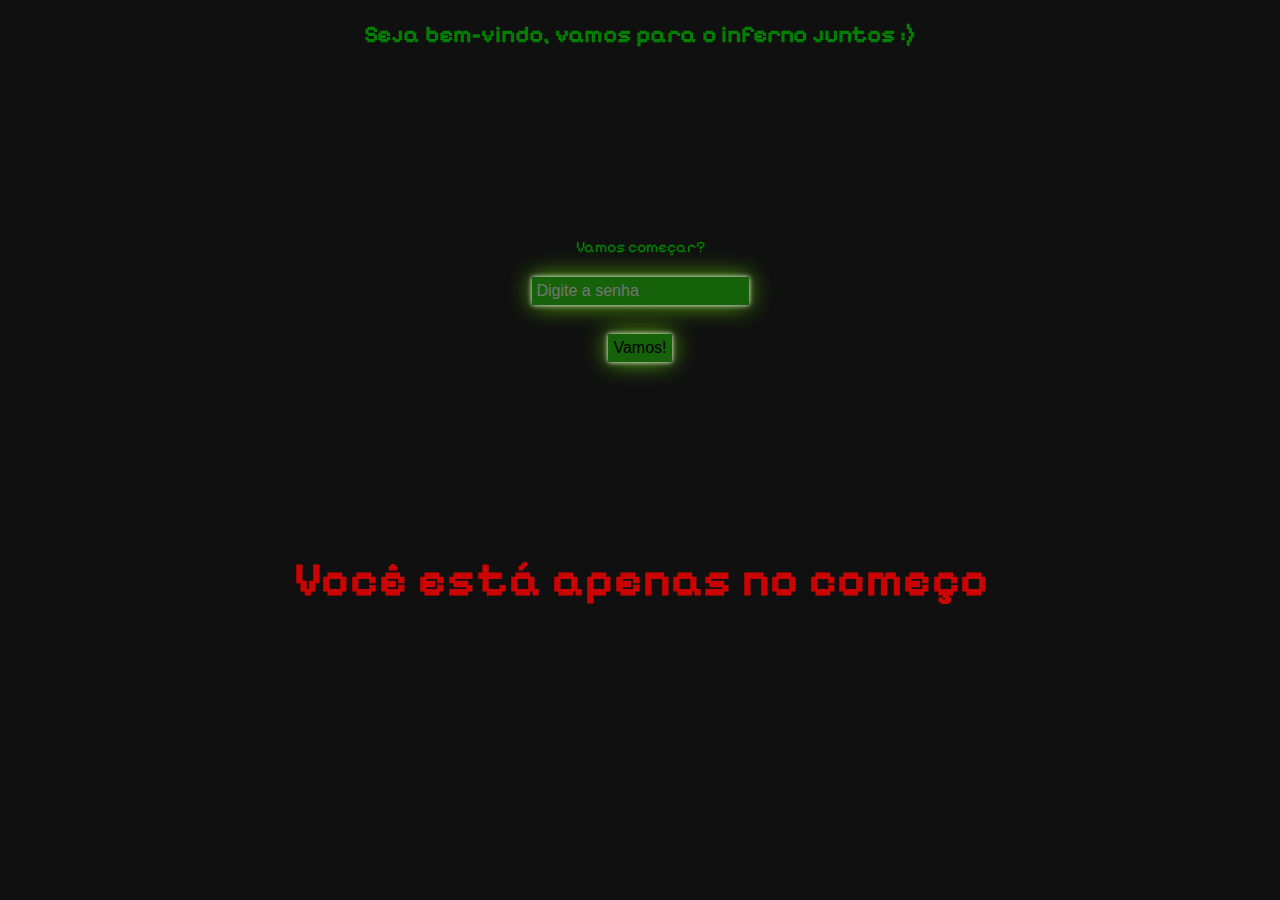
<file: index.html>
<!DOCTYPE html>
<html lang="pt-br">
<head>
    <meta charset="UTF-8">
    <meta name="viewport" content="width=device-width, initial-scale=1.0">
    <title>Principal</title>
    <link rel="stylesheet" href="style.css">
    <link rel="preconnect" href="https://fonts.googleapis.com">
    <link rel="preconnect" href="https://fonts.gstatic.com" crossorigin>
    <link href="https://fonts.googleapis.com/css2?family=Pixelify+Sans&display=swap" rel="stylesheet">
</head>
<body>
    <h2>Seja bem-vindo, vamos para o inferno juntos :)</h2>
    
    <main>
        <section class="comeco">
            <p>Vamos começar?</p>
            <input type="password" id="senhaInput" placeholder="Digite a senha">
            <br>
            <button onclick="verificarSenha()">Vamos!</button>
        </section>
    </main>
    
    <h1 id="mensagem">Você está apenas no começo</h1>
    
    <script src="script.js"></script>
</body>
</html>
</file>
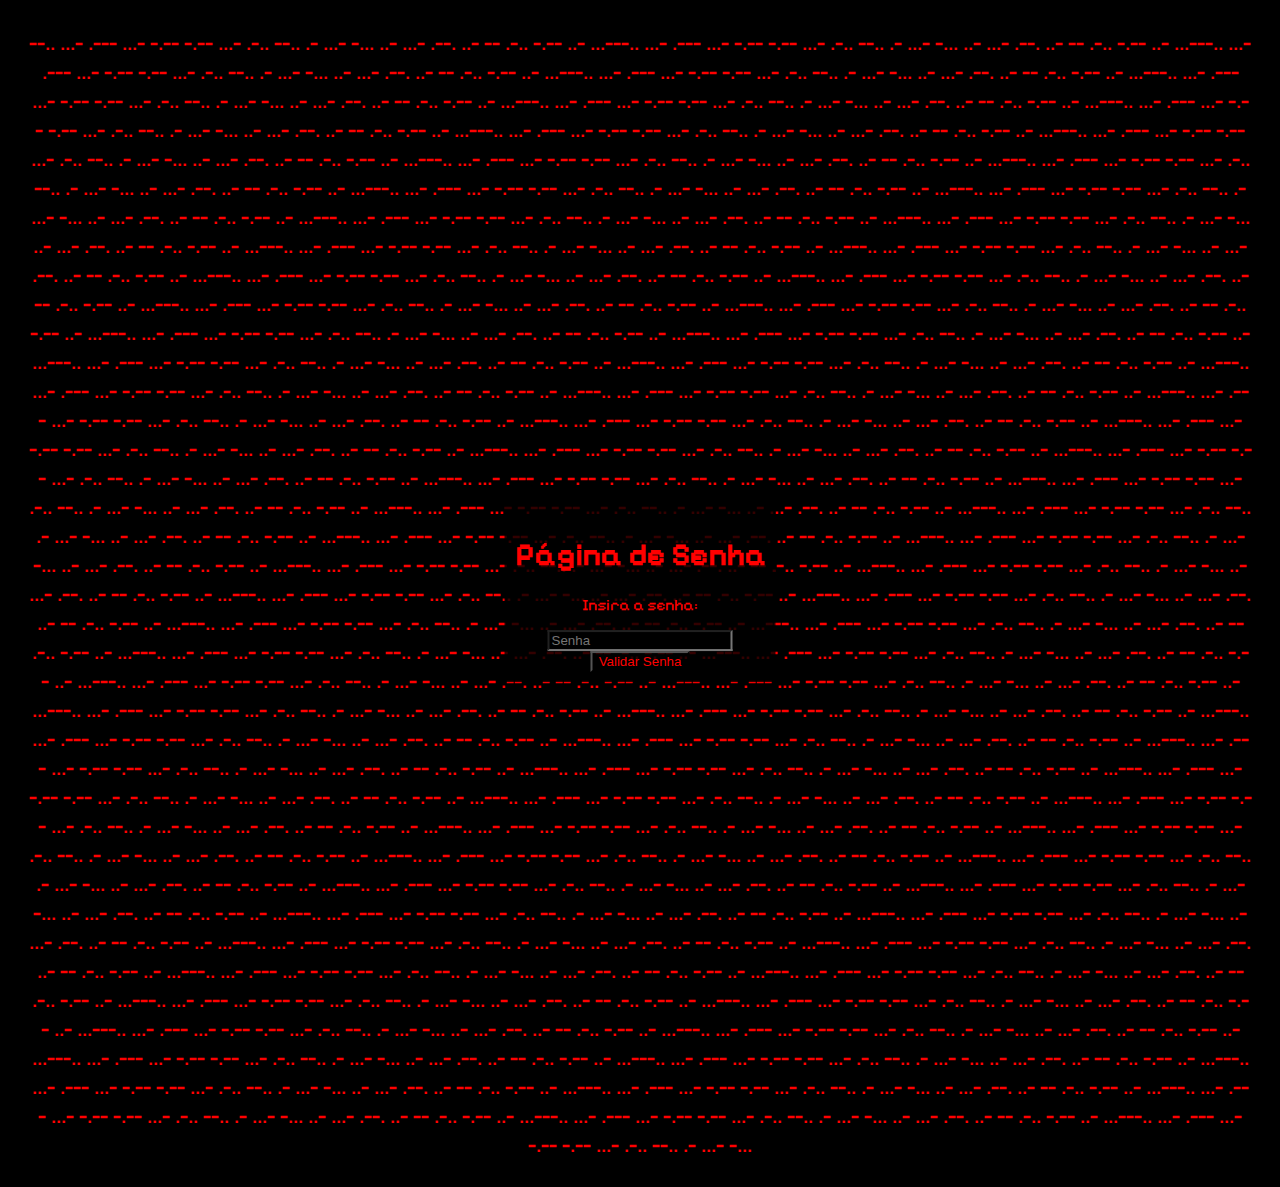
<file: 2.html>
<!DOCTYPE html>
<html lang="en">
<head>
    <meta charset="UTF-8">
    <meta name="viewport" content="width=device-width, initial-scale=1.0">
    <link rel="stylesheet" href="2.css">
    <link rel="preconnect" href="https://fonts.googleapis.com">
    <link rel="preconnect" href="https://fonts.gstatic.com" crossorigin>
    <link href="https://fonts.googleapis.com/css2?family=Pixelify+Sans&display=swap" rel="stylesheet">
    <title>Página de Senha</title>
</head>
<body>
    <!-- Código Morse (mantido) -->
    <div id="morse-code">--.. ...- .--- ...- -.-- -.-- ...-  .-.. --.. .- ...- -...  ..- ...-  .--. ..- -- .-.. -.-- ..- ...---.. ...- .--- ...- -.-- -.-- ...-  .-.. --.. .- ...- -...  ..- ...-  .--. ..- -- .-.. -.-- ..- ...---.. ...- .--- ...- -.-- -.-- ...-  .-.. --.. .- ...- -...  ..- ...-  .--. ..- -- .-.. -.-- ..- ...---.. ...- .--- ...- -.-- -.-- ...-  .-.. --.. .- ...- -...  ..- ...-  .--. ..- -- .-.. -.-- ..- ...---.. ...- .--- ...- -.-- -.-- ...-  .-.. --.. .- ...- -...  ..- ...-  .--. ..- -- .-.. -.-- ..- ...---.. ...- .--- ...- -.-- -.-- ...-  .-.. --.. .- ...- -...  ..- ...-  .--. ..- -- .-.. -.-- ..- ...---.. ...- .--- ...- -.-- -.-- ...-  .-.. --.. .- ...- -...  ..- ...-  .--. ..- -- .-.. -.-- ..- ...---.. ...- .--- ...- -.-- -.-- ...-  .-.. --.. .- ...- -...  ..- ...-  .--. ..- -- .-.. -.-- ..- ...---.. ...- .--- ...- -.-- -.-- ...-  .-.. --.. .- ...- -...  ..- ...-  .--. ..- -- .-.. -.-- ..- ...---.. ...- .--- ...- -.-- -.-- ...-  .-.. --.. .- ...- -...  ..- ...-  .--. ..- -- .-.. -.-- ..- ...---.. ...- .--- ...- -.-- -.-- ...-  .-.. --.. .- ...- -...  ..- ...-  .--. ..- -- .-.. -.-- ..- ...---.. ...- .--- ...- -.-- -.-- ...-  .-.. --.. .- ...- -...  ..- ...-  .--. ..- -- .-.. -.-- ..- ...---.. ...- .--- ...- -.-- -.-- ...-  .-.. --.. .- ...- -...  ..- ...-  .--. ..- -- .-.. -.-- ..- ...---.. ...- .--- ...- -.-- -.-- ...-  .-.. --.. .- ...- -...  ..- ...-  .--. ..- -- .-.. -.-- ..- ...---.. ...- .--- ...- -.-- -.-- ...-  .-.. --.. .- ...- -...  ..- ...-  .--. ..- -- .-.. -.-- ..- ...---.. ...- .--- ...- -.-- -.-- ...-  .-.. --.. .- ...- -...  ..- ...-  .--. ..- -- .-.. -.-- ..- ...---.. ...- .--- ...- -.-- -.-- ...-  .-.. --.. .- ...- -...  ..- ...-  .--. ..- -- .-.. -.-- ..- ...---.. ...- .--- ...- -.-- -.-- ...-  .-.. --.. .- ...- -...  ..- ...-  .--. ..- -- .-.. -.-- ..- ...---.. ...- .--- ...- -.-- -.-- ...-  .-.. --.. .- ...- -...  ..- ...-  .--. ..- -- .-.. -.-- ..- ...---.. ...- .--- ...- -.-- -.-- ...-  .-.. --.. .- ...- -...  ..- ...-  .--. ..- -- .-.. -.-- ..- ...---.. ...- .--- ...- -.-- -.-- ...-  .-.. --.. .- ...- -...  ..- ...-  .--. ..- -- .-.. -.-- ..- ...---.. ...- .--- ...- -.-- -.-- ...-  .-.. --.. .- ...- -...  ..- ...-  .--. ..- -- .-.. -.-- ..- ...---.. ...- .--- ...- -.-- -.-- ...-  .-.. --.. .- ...- -...  ..- ...-  .--. ..- -- .-.. -.-- ..- ...---.. ...- .--- ...- -.-- -.-- ...-  .-.. --.. .- ...- -...  ..- ...-  .--. ..- -- .-.. -.-- ..- ...---.. ...- .--- ...- -.-- -.-- ...-  .-.. --.. .- ...- -...  ..- ...-  .--. ..- -- .-.. -.-- ..- ...---.. ...- .--- ...- -.-- -.-- ...-  .-.. --.. .- ...- -...  ..- ...-  .--. ..- -- .-.. -.-- ..- ...---.. ...- .--- ...- -.-- -.-- ...-  .-.. --.. .- ...- -...  ..- ...-  .--. ..- -- .-.. -.-- ..- ...---.. ...- .--- ...- -.-- -.-- ...-  .-.. --.. .- ...- -...  ..- ...-  .--. ..- -- .-.. -.-- ..- ...---.. ...- .--- ...- -.-- -.-- ...-  .-.. --.. .- ...- -...  ..- ...-  .--. ..- -- .-.. -.-- ..- ...---.. ...- .--- ...- -.-- -.-- ...-  .-.. --.. .- ...- -...  ..- ...-  .--. ..- -- .-.. -.-- ..- ...---.. ...- .--- ...- -.-- -.-- ...-  .-.. --.. .- ...- -...  ..- ...-  .--. ..- -- .-.. -.-- ..- ...---.. ...- .--- ...- -.-- -.-- ...-  .-.. --.. .- ...- -...  ..- ...-  .--. ..- -- .-.. -.-- ..- ...---.. ...- .--- ...- -.-- -.-- ...-  .-.. --.. .- ...- -...  ..- ...-  .--. ..- -- .-.. -.-- ..- ...---.. ...- .--- ...- -.-- -.-- ...-  .-.. --.. .- ...- -...  ..- ...-  .--. ..- -- .-.. -.-- ..- ...---.. ...- .--- ...- -.-- -.-- ...-  .-.. --.. .- ...- -...  ..- ...-  .--. ..- -- .-.. -.-- ..- ...---.. ...- .--- ...- -.-- -.-- ...-  .-.. --.. .- ...- -...  ..- ...-  .--. ..- -- .-.. -.-- ..- ...---.. ...- .--- ...- -.-- -.-- ...-  .-.. --.. .- ...- -...  ..- ...-  .--. ..- -- .-.. -.-- ..- ...---.. ...- .--- ...- -.-- -.-- ...-  .-.. --.. .- ...- -...  ..- ...-  .--. ..- -- .-.. -.-- ..- ...---.. ...- .--- ...- -.-- -.-- ...-  .-.. --.. .- ...- -...  ..- ...-  .--. ..- -- .-.. -.-- ..- ...---.. ...- .--- ...- -.-- -.-- ...-  .-.. --.. .- ...- -...  ..- ...-  .--. ..- -- .-.. -.-- ..- ...---.. ...- .--- ...- -.-- -.-- ...-  .-.. --.. .- ...- -...  ..- ...-  .--. ..- -- .-.. -.-- ..- ...---.. ...- .--- ...- -.-- -.-- ...-  .-.. --.. .- ...- -...  ..- ...-  .--. ..- -- .-.. -.-- ..- ...---.. ...- .--- ...- -.-- -.-- ...-  .-.. --.. .- ...- -...  ..- ...-  .--. ..- -- .-.. -.-- ..- ...---.. ...- .--- ...- -.-- -.-- ...-  .-.. --.. .- ...- -...  ..- ...-  .--. ..- -- .-.. -.-- ..- ...---.. ...- .--- ...- -.-- -.-- ...-  .-.. --.. .- ...- -...  ..- ...-  .--. ..- -- .-.. -.-- ..- ...---.. ...- .--- ...- -.-- -.-- ...-  .-.. --.. .- ...- -...  ..- ...-  .--. ..- -- .-.. -.-- ..- ...---.. ...- .--- ...- -.-- -.-- ...-  .-.. --.. .- ...- -...  ..- ...-  .--. ..- -- .-.. -.-- ..- ...---.. ...- .--- ...- -.-- -.-- ...-  .-.. --.. .- ...- -...  ..- ...-  .--. ..- -- .-.. -.-- ..- ...---.. ...- .--- ...- -.-- -.-- ...-  .-.. --.. .- ...- -...  ..- ...-  .--. ..- -- .-.. -.-- ..- ...---.. ...- .--- ...- -.-- -.-- ...-  .-.. --.. .- ...- -...  ..- ...-  .--. ..- -- .-.. -.-- ..- ...---.. ...- .--- ...- -.-- -.-- ...-  .-.. --.. .- ...- -...  ..- ...-  .--. ..- -- .-.. -.-- ..- ...---.. ...- .--- ...- -.-- -.-- ...-  .-.. --.. .- ...- -...  ..- ...-  .--. ..- -- .-.. -.-- ..- ...---.. ...- .--- ...- -.-- -.-- ...-  .-.. --.. .- ...- -...  ..- ...-  .--. ..- -- .-.. -.-- ..- ...---.. ...- .--- ...- -.-- -.-- ...-  .-.. --.. .- ...- -...  ..- ...-  .--. ..- -- .-.. -.-- ..- ...---.. ...- .--- ...- -.-- -.-- ...-  .-.. --.. .- ...- -...  ..- ...-  .--. ..- -- .-.. -.-- ..- ...---.. ...- .--- ...- -.-- -.-- ...-  .-.. --.. .- ...- -...  ..- ...-  .--. ..- -- .-.. -.-- ..- ...---.. ...- .--- ...- -.-- -.-- ...-  .-.. --.. .- ...- -...  ..- ...-  .--. ..- -- .-.. -.-- ..- ...---.. ...- .--- ...- -.-- -.-- ...-  .-.. --.. .- ...- -...  ..- ...-  .--. ..- -- .-.. -.-- ..- ...---.. ...- .--- ...- -.-- -.-- ...-  .-.. --.. .- ...- -...  ..- ...-  .--. ..- -- .-.. -.-- ..- ...---.. ...- .--- ...- -.-- -.-- ...-  .-.. --.. .- ...- -...  ..- ...-  .--. ..- -- .-.. -.-- ..- ...---.. ...- .--- ...- -.-- -.-- ...-  .-.. --.. .- ...- -...  ..- ...-  .--. ..- -- .-.. -.-- ..- ...---.. ...- .--- ...- -.-- -.-- ...-  .-.. --.. .- ...- -...  ..- ...-  .--. ..- -- .-.. -.-- ..- ...---.. ...- .--- ...- -.-- -.-- ...-  .-.. --.. .- ...- -...  ..- ...-  .--. ..- -- .-.. -.-- ..- ...---.. ...- .--- ...- -.-- -.-- ...-  .-.. --.. .- ...- -...  ..- ...-  .--. ..- -- .-.. -.-- ..- ...---.. ...- .--- ...- -.-- -.-- ...-  .-.. --.. .- ...- -...  ..- ...-  .--. ..- -- .-.. -.-- ..- ...---.. ...- .--- ...- -.-- -.-- ...-  .-.. --.. .- ...- -...  ..- ...-  .--. ..- -- .-.. -.-- ..- ...---.. ...- .--- ...- -.-- -.-- ...-  .-.. --.. .- ...- -...  ..- ...-  .--. ..- -- .-.. -.-- ..- ...---.. ...- .--- ...- -.-- -.-- ...-  .-.. --.. .- ...- -...  ..- ...-  .--. ..- -- .-.. -.-- ..- ...---.. ...- .--- ...- -.-- -.-- ...-  .-.. --.. .- ...- -...  ..- ...-  .--. ..- -- .-.. -.-- ..- ...---.. ...- .--- ...- -.-- -.-- ...-  .-.. --.. .- ...- -...  ..- ...-  .--. ..- -- .-.. -.-- ..- ...---.. ...- .--- ...- -.-- -.-- ...-  .-.. --.. .- ...- -...  ..- ...-  .--. ..- -- .-.. -.-- ..- ...---.. ...- .--- ...- -.-- -.-- ...-  .-.. --.. .- ...- -...  ..- ...-  .--. ..- -- .-.. -.-- ..- ...---.. ...- .--- ...- -.-- -.-- ...-  .-.. --.. .- ...- -...  ..- ...-  .--. ..- -- .-.. -.-- ..- ...---.. ...- .--- ...- -.-- -.-- ...-  .-.. --.. .- ...- -...  ..- ...-  .--. ..- -- .-.. -.-- ..- ...---.. ...- .--- ...- -.-- -.-- ...-  .-.. --.. .- ...- -...  ..- ...-  .--. ..- -- .-.. -.-- ..- ...---.. ...- .--- ...- -.-- -.-- ...-  .-.. --.. .- ...- -...  ..- ...-  .--. ..- -- .-.. -.-- ..- ...---.. ...- .--- ...- -.-- -.-- ...-  .-.. --.. .- ...- -...  ..- ...-  .--. ..- -- .-.. -.-- ..- ...---.. ...- .--- ...- -.-- -.-- ...-  .-.. --.. .- ...- -...  ..- ...-  .--. ..- -- .-.. -.-- ..- ...---.. ...- .--- ...- -.-- -.-- ...-  .-.. --.. .- ...- -...  ..- ...-  .--. ..- -- .-.. -.-- ..- ...---.. ...- .--- ...- -.-- -.-- ...-  .-.. --.. .- ...- -...  </div>

    <!-- Tela de Senha (centralizada e sobreposta) -->
    <div id="password-container">
        <h1>Página de Senha</h1>
        <p>Insira a senha:</p>
        <input type="password" id="password" placeholder="Senha">
        <div id="message"></div>
        <button onclick="validarSenha()">Validar Senha</button>
    </div>
</body>
</html>
</file>
<file: style.css>
body{
    background-color: rgb(16, 16, 16);
}
p{
    color: white;
}
h1{
    text-align: center;
    font-size: 48px;
    opacity: 0;
    transition: opacity 2s ease;
    color: rgba(255, 0, 0, 0.789);
    font-family: 'Pixelify Sans', cursive;
}
h2{
    text-align: center;
    color: green;
    font-family: 'Pixelify Sans', cursive;
}
.comeco{
    display: flex;
    flex-direction: column;
    align-items: center;
    justify-content: center;
    height: 50vh;
    text-align: center;
    color: green;
    font-family: 'Pixelify Sans', cursive;
}
input, button{
    background-color: rgb(22, 98, 10);
    border: none;
    padding: 5px;
    margin: 5px;
    font-size: 16px;
    box-shadow: 0px 0px 5px white, 0px 0px 25px rgb(91, 183, 10);
    transition: box-shadow 0.3s ease;
}
input:hover, button:hover{
    box-shadow: 0px 0px 13px white, 0px 0px 65px rgb(110, 255, 53);
}
p{
    color: green;
}
img{
    align-items: center;
}
</file>
<file: 2.css>
body {
    font-family: 'Pixelify Sans', sans-serif;
    text-align: center;
    background-color: #000;
    color: #ff0000;
    padding: 20px;
    position: relative;
}

#morse-code {
    font-size: 24px;
    position: relative;
    z-index: 1;
}

#password-container {
    position: absolute;
    top: 50%;
    left: 50%;
    transform: translate(-50%, -50%);
    z-index: 2;
    padding: 10px;
    font-size: 16px;
    background-color: rgba(0, 0, 0, 0.8);
    border: none; /* Removendo a borda */
    color: #ff0000;
    text-align: center;
}
input, button{
    background-color: #00000029;
    color: #ff0000;
}
</file>
